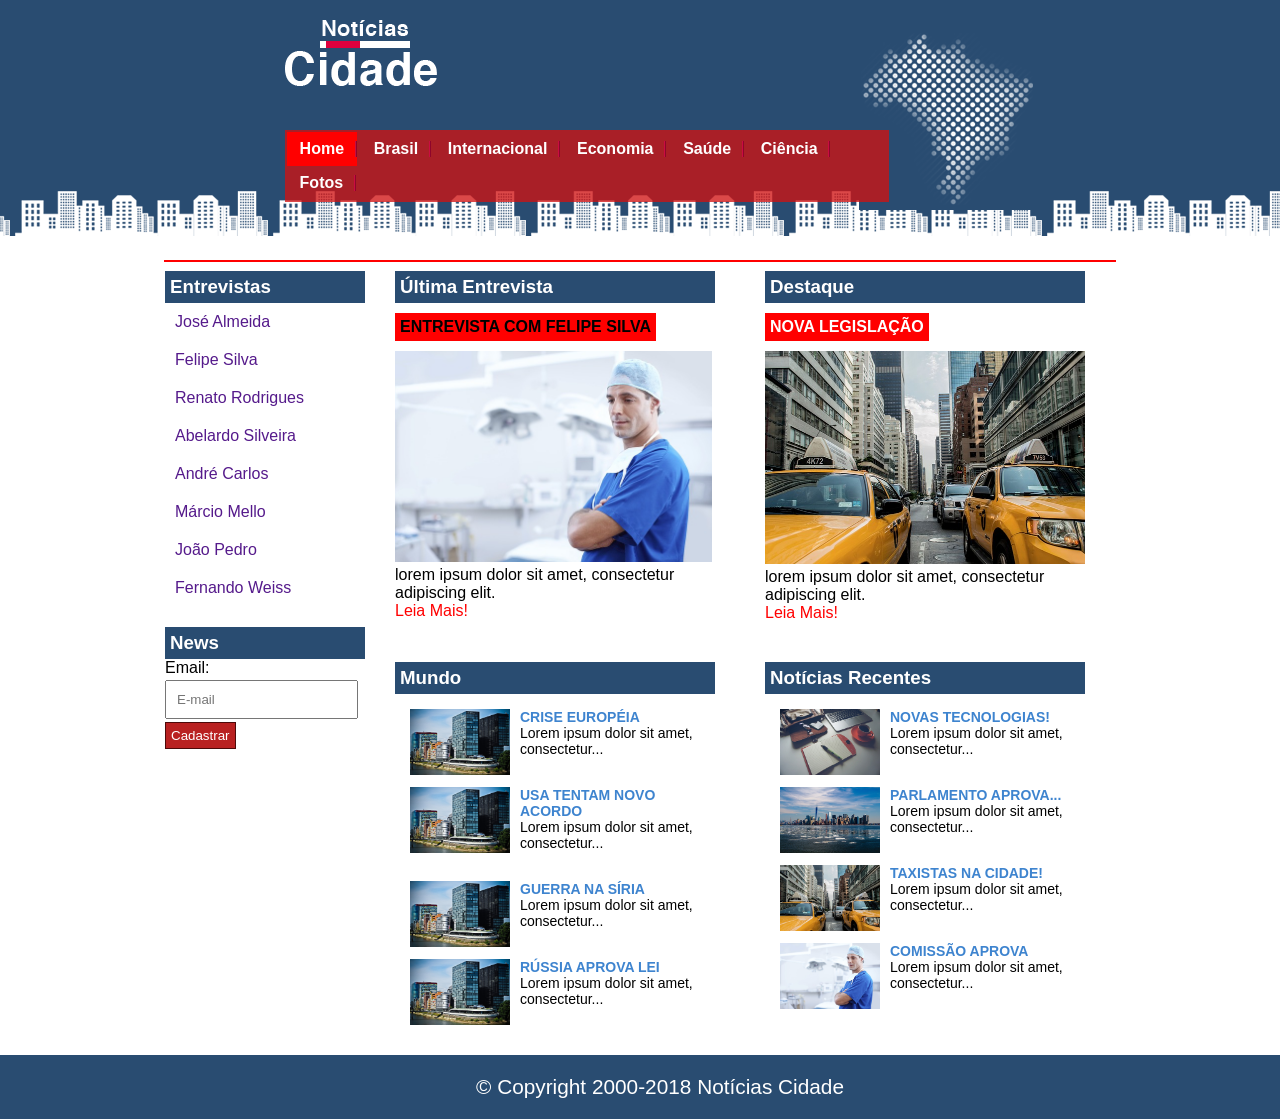
<file: index.html>
<!DOCTYPE html>
<html lang="pt-br">
<head>
    <meta charset="UTF-8">
    <meta name="viewport" content="width=device-width, initial-scale=1.0">
    <title>Home - Notícias Cidade</title>
    <link rel="stylesheet" href="./css/styles.css">
</head>
<body>
    <header id="home">
        <div id="cabecalho">
            <img src="./imgs/logo.png" id="logo" alt="">

            <nav>
                <a href="index.html" class="home">Home</a>
                <a href="brasil.html">Brasil</a>
                <a href="internacional.html">Internacional</a>
                <a href="economia.html">Economia</a>
                <a href="saude.html">Saúde</a>
                <a href="ciencia.html">Ciência</a>
                <a href="fotos.html">Fotos</a>
            </nav>
        </div>
    </header>

    <main>
        <aside class="menu-esquerda">

            <h3>Entrevistas</h3>

            <ul>
                <li><a href="">José Almeida</a></li>
                <li><a href="">Felipe Silva</a></li>
                <li><a href="">Renato Rodrigues</a></li>
                <li><a href="">Abelardo Silveira</a></li>
                <li><a href="">André Carlos</a></li>
                <li><a href="">Márcio Mello</a></li>
                <li><a href="">João Pedro</a></li>
                <li><a href="">Fernando Weiss</a></li>
            </ul>

            <h3>News</h3>

            <form action="">
                <label for="email">Email:</label> <br>
                <input type="email" placeholder="E-mail" id="email"> <br>
                <input type="submit" value="Cadastrar" id="btn">
            </form>

        </aside>

        <aside class="conteudos">
            <section class="noticia" style="margin-right: 30px;">
                <h3>Última Entrevista</h3>

                <span class="black">ENTREVISTA COM FELIPE SILVA</span>

                <img src="./imgs/doutor.jpg" width="99%">

                <p>lorem ipsum dolor sit amet, consectetur adipiscing elit.</p>

                <span class="leia-mais">Leia Mais!</span>
            </section>

            <section class="noticia">
                <h3>Destaque</h3>

                <span class="white">NOVA LEGISLAÇÃO</span>

                <img src="./imgs/taxi.jpg" width="100%">

                <p>lorem ipsum dolor sit amet, consectetur adipiscing elit.</p>

                <span class="leia-mais">Leia Mais!</span>
            </section>

            <section class="noticia" style="margin-right: 30px;">
                <h3>Mundo</h3>

                <ul>
                    <li>
                        <img src="./imgs/mundo.jpg" width="100">
                        <h4>CRISE EUROPÉIA</h4>
                        <p>Lorem ipsum dolor sit amet, consectetur...</p>
                    </li>

                    <li>
                        <img src="./imgs/mundo.jpg" width="100">
                        <h4>USA TENTAM NOVO ACORDO</h4>
                        <p>Lorem ipsum dolor sit amet, consectetur...</p>
                    </li>

                    <li>
                        <img src="./imgs/mundo.jpg" width="100">
                        <h4>GUERRA NA SÍRIA</h4>
                        <p>Lorem ipsum dolor sit amet, consectetur...</p>
                    </li>

                    <li>
                        <img src="./imgs/mundo.jpg" width="100">
                        <h4>RÚSSIA APROVA LEI</h4>
                        <p>Lorem ipsum dolor sit amet, consectetur...</p>
                    </li>
                </ul>
            </section>

            <section class="noticia">
                <h3>Notícias Recentes</h3>

                <ul>
                    <li>
                        <img src="./imgs/tecnologia.jpg" width="100">
                        <h4>NOVAS TECNOLOGIAS!</h4>
                        <p>Lorem ipsum dolor sit amet, consectetur...</p>
                    </li>

                    <li>
                        <img src="./imgs/cidade.jpg" width="100">
                        <h4>PARLAMENTO APROVA...</h4>
                        <p>Lorem ipsum dolor sit amet, consectetur...</p>
                    </li>

                    <li>
                        <img src="./imgs/taxi.jpg" width="100">
                        <h4>TAXISTAS NA CIDADE!</h4>
                        <p>Lorem ipsum dolor sit amet, consectetur...</p>
                    </li>

                    <li>
                        <img src="./imgs/doutor.jpg" width="100">
                        <h4>COMISSÃO APROVA</h4>
                        <p>Lorem ipsum dolor sit amet, consectetur...</p>
                    </li>
                </ul>
            </section>
        </aside>
    </main>
    <footer>
        &copy; Copyright 2000-2018 Notícias Cidade
    </footer>
</body>
</html>
</file>
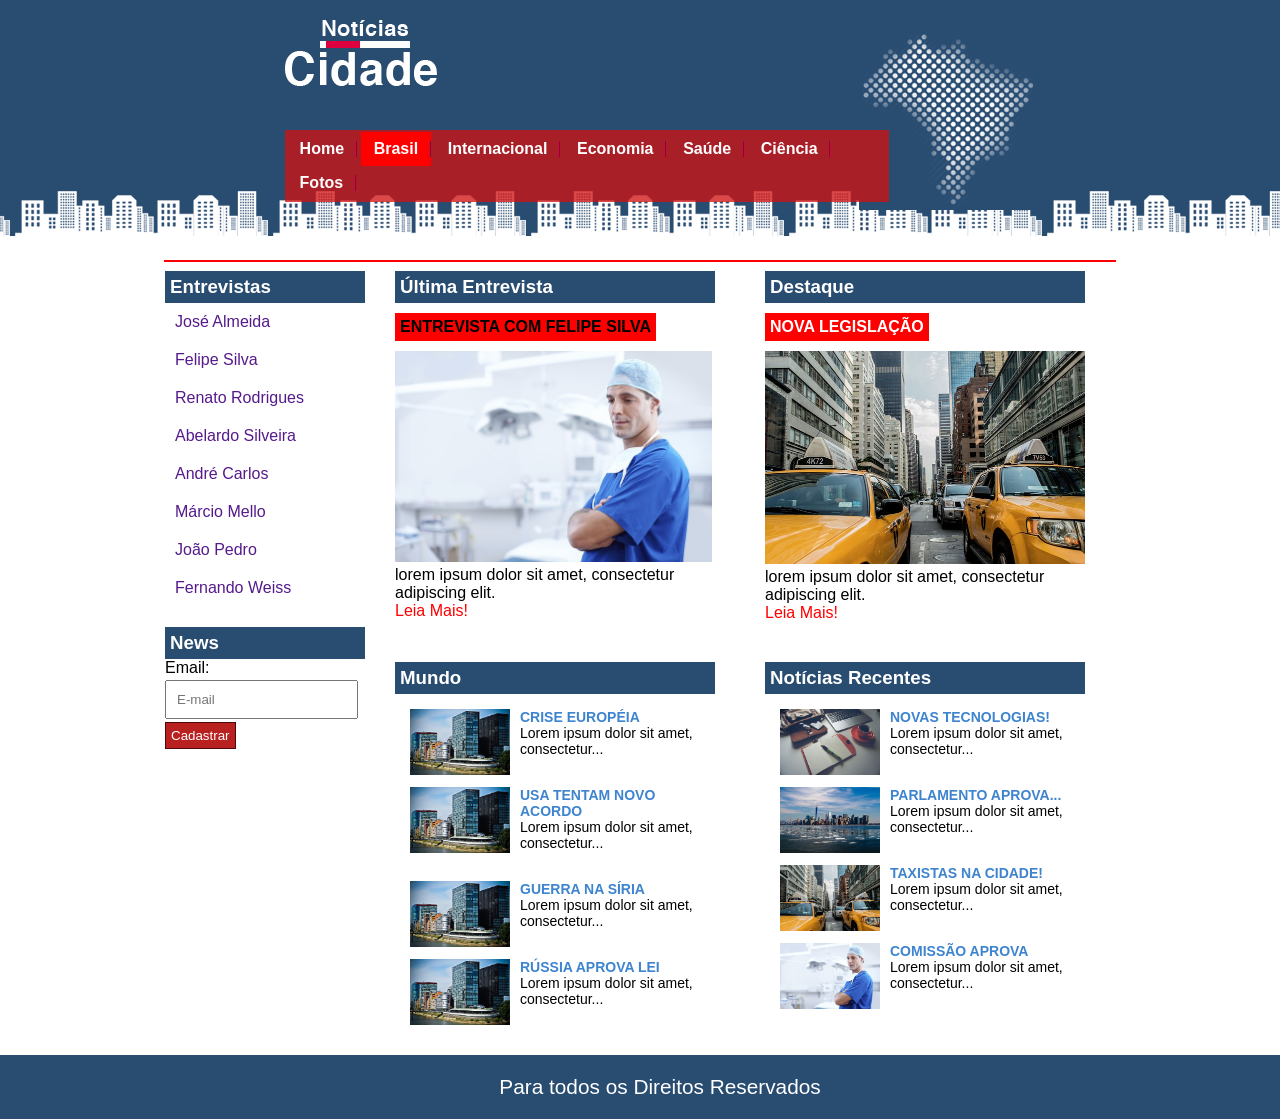
<file: brasil.html>
<!DOCTYPE html>
<html lang="pt-br">
<head>
    <meta charset="UTF-8">
    <meta name="viewport" content="width=device-width, initial-scale=1.0">
    <title>Brasil - Notícias Cidade</title>
    <link rel="stylesheet" href="./css/styles.css">
</head>
<body>
    <header id="brasil">
        <div id="cabecalho">
            <img src="./imgs/logo.png" id="logo" alt="">

            <nav>
                <a href="index.html">Home</a>
                <a href="brasil.html" class="brasil">Brasil</a>
                <a href="internacional.html">Internacional</a>
                <a href="economia.html">Economia</a>
                <a href="saude.html">Saúde</a>
                <a href="ciencia.html">Ciência</a>
                <a href="fotos.html">Fotos</a>
            </nav>
        </div>
    </header>

    <main>
        <aside class="menu-esquerda">

            <h3>Entrevistas</h3>

            <ul>
                <li><a href="">José Almeida</a></li>
                <li><a href="">Felipe Silva</a></li>
                <li><a href="">Renato Rodrigues</a></li>
                <li><a href="">Abelardo Silveira</a></li>
                <li><a href="">André Carlos</a></li>
                <li><a href="">Márcio Mello</a></li>
                <li><a href="">João Pedro</a></li>
                <li><a href="">Fernando Weiss</a></li>
            </ul>

            <h3>News</h3>

            <form action="">
                <label for="email">Email:</label> <br>
                <input type="email" placeholder="E-mail" id="email"> <br>
                <input type="submit" value="Cadastrar" id="btn">
            </form>

        </aside>

        <aside class="conteudos">
            <section class="noticia" style="margin-right: 30px;">
                <h3>Última Entrevista</h3>

                <span class="black">ENTREVISTA COM FELIPE SILVA</span>

                <img src="./imgs/doutor.jpg" width="99%">

                <p>lorem ipsum dolor sit amet, consectetur adipiscing elit.</p>

                <span class="leia-mais">Leia Mais!</span>
            </section>

            <section class="noticia">
                <h3>Destaque</h3>

                <span class="white">NOVA LEGISLAÇÃO</span>

                <img src="./imgs/taxi.jpg" width="100%">

                <p>lorem ipsum dolor sit amet, consectetur adipiscing elit.</p>

                <span class="leia-mais">Leia Mais!</span>
            </section>

            <section class="noticia" style="margin-right: 30px;">
                <h3>Mundo</h3>

                <ul>
                    <li>
                        <img src="./imgs/mundo.jpg" width="100">
                        <h4>CRISE EUROPÉIA</h4>
                        <p>Lorem ipsum dolor sit amet, consectetur...</p>
                    </li>

                    <li>
                        <img src="./imgs/mundo.jpg" width="100">
                        <h4>USA TENTAM NOVO ACORDO</h4>
                        <p>Lorem ipsum dolor sit amet, consectetur...</p>
                    </li>

                    <li>
                        <img src="./imgs/mundo.jpg" width="100">
                        <h4>GUERRA NA SÍRIA</h4>
                        <p>Lorem ipsum dolor sit amet, consectetur...</p>
                    </li>

                    <li>
                        <img src="./imgs/mundo.jpg" width="100">
                        <h4>RÚSSIA APROVA LEI</h4>
                        <p>Lorem ipsum dolor sit amet, consectetur...</p>
                    </li>
                </ul>
            </section>

            <section class="noticia">
                <h3>Notícias Recentes</h3>

                <ul>
                    <li>
                        <img src="./imgs/tecnologia.jpg" width="100">
                        <h4>NOVAS TECNOLOGIAS!</h4>
                        <p>Lorem ipsum dolor sit amet, consectetur...</p>
                    </li>

                    <li>
                        <img src="./imgs/cidade.jpg" width="100">
                        <h4>PARLAMENTO APROVA...</h4>
                        <p>Lorem ipsum dolor sit amet, consectetur...</p>
                    </li>

                    <li>
                        <img src="./imgs/taxi.jpg" width="100">
                        <h4>TAXISTAS NA CIDADE!</h4>
                        <p>Lorem ipsum dolor sit amet, consectetur...</p>
                    </li>

                    <li>
                        <img src="./imgs/doutor.jpg" width="100">
                        <h4>COMISSÃO APROVA</h4>
                        <p>Lorem ipsum dolor sit amet, consectetur...</p>
                    </li>
                </ul>
            </section>
        </aside>
    </main>
    <footer>
        Para todos os Direitos Reservados
    </footer>
</body>
</html>
</file>
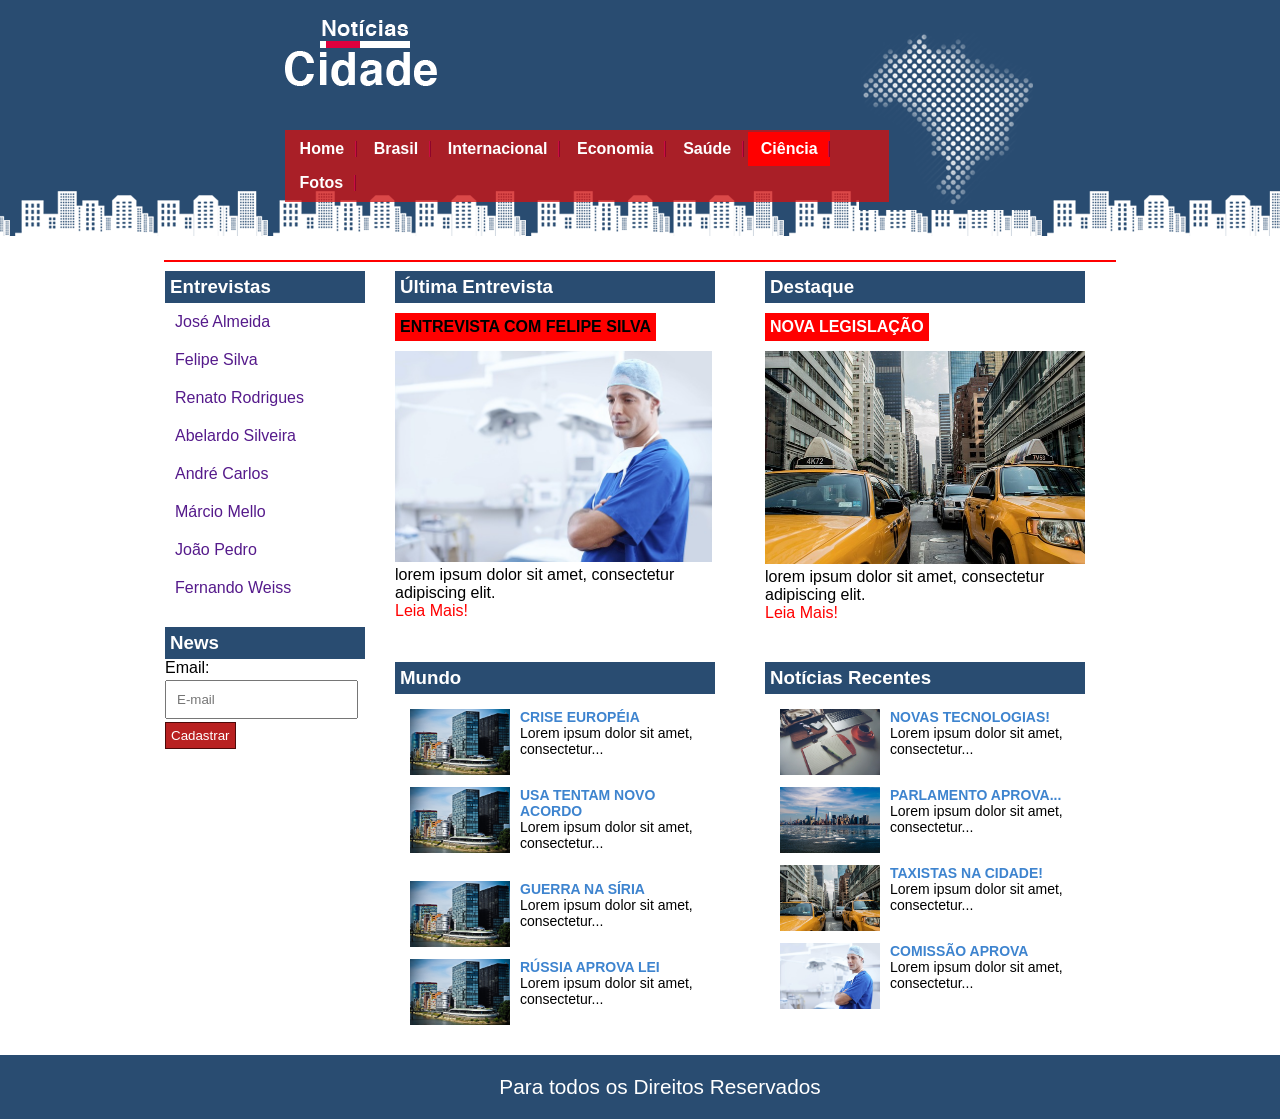
<file: ciencia.html>
<!DOCTYPE html>
<html lang="pt-br">
<head>
    <meta charset="UTF-8">
    <meta name="viewport" content="width=device-width, initial-scale=1.0">
    <title>Ciência - Notícias Cidade</title>
    <link rel="stylesheet" href="./css/styles.css">
</head>
<body>
    <header id="ciencia">
        <div id="cabecalho">
            <img src="./imgs/logo.png" id="logo" alt="">

            <nav>
                <a href="index.html">Home</a>
                <a href="brasil.html">Brasil</a>
                <a href="internacional.html">Internacional</a>
                <a href="economia.html">Economia</a>
                <a href="saude.html">Saúde</a>
                <a href="ciencia.html" class="ciencia">Ciência</a>
                <a href="fotos.html">Fotos</a>
            </nav>
        </div>
    </header>
    
    <main>
        <aside class="menu-esquerda">

            <h3>Entrevistas</h3>

            <ul>
                <li><a href="">José Almeida</a></li>
                <li><a href="">Felipe Silva</a></li>
                <li><a href="">Renato Rodrigues</a></li>
                <li><a href="">Abelardo Silveira</a></li>
                <li><a href="">André Carlos</a></li>
                <li><a href="">Márcio Mello</a></li>
                <li><a href="">João Pedro</a></li>
                <li><a href="">Fernando Weiss</a></li>
            </ul>

            <h3>News</h3>

            <form action="">
                <label for="email">Email:</label> <br>
                <input type="email" placeholder="E-mail" id="email"> <br>
                <input type="submit" value="Cadastrar" id="btn">
            </form>

        </aside>

        <aside class="conteudos">
            <section class="noticia" style="margin-right: 30px;">
                <h3>Última Entrevista</h3>

                <span class="black">ENTREVISTA COM FELIPE SILVA</span>

                <img src="./imgs/doutor.jpg" width="99%">

                <p>lorem ipsum dolor sit amet, consectetur adipiscing elit.</p>

                <span class="leia-mais">Leia Mais!</span>
            </section>

            <section class="noticia">
                <h3>Destaque</h3>

                <span class="white">NOVA LEGISLAÇÃO</span>

                <img src="./imgs/taxi.jpg" width="100%">

                <p>lorem ipsum dolor sit amet, consectetur adipiscing elit.</p>

                <span class="leia-mais">Leia Mais!</span>
            </section>

            <section class="noticia" style="margin-right: 30px;">
                <h3>Mundo</h3>

                <ul>
                    <li>
                        <img src="./imgs/mundo.jpg" width="100">
                        <h4>CRISE EUROPÉIA</h4>
                        <p>Lorem ipsum dolor sit amet, consectetur...</p>
                    </li>

                    <li>
                        <img src="./imgs/mundo.jpg" width="100">
                        <h4>USA TENTAM NOVO ACORDO</h4>
                        <p>Lorem ipsum dolor sit amet, consectetur...</p>
                    </li>

                    <li>
                        <img src="./imgs/mundo.jpg" width="100">
                        <h4>GUERRA NA SÍRIA</h4>
                        <p>Lorem ipsum dolor sit amet, consectetur...</p>
                    </li>

                    <li>
                        <img src="./imgs/mundo.jpg" width="100">
                        <h4>RÚSSIA APROVA LEI</h4>
                        <p>Lorem ipsum dolor sit amet, consectetur...</p>
                    </li>
                </ul>
            </section>

            <section class="noticia">
                <h3>Notícias Recentes</h3>

                <ul>
                    <li>
                        <img src="./imgs/tecnologia.jpg" width="100">
                        <h4>NOVAS TECNOLOGIAS!</h4>
                        <p>Lorem ipsum dolor sit amet, consectetur...</p>
                    </li>

                    <li>
                        <img src="./imgs/cidade.jpg" width="100">
                        <h4>PARLAMENTO APROVA...</h4>
                        <p>Lorem ipsum dolor sit amet, consectetur...</p>
                    </li>

                    <li>
                        <img src="./imgs/taxi.jpg" width="100">
                        <h4>TAXISTAS NA CIDADE!</h4>
                        <p>Lorem ipsum dolor sit amet, consectetur...</p>
                    </li>

                    <li>
                        <img src="./imgs/doutor.jpg" width="100">
                        <h4>COMISSÃO APROVA</h4>
                        <p>Lorem ipsum dolor sit amet, consectetur...</p>
                    </li>
                </ul>
            </section>
        </aside>
    </main>
    <footer>
        Para todos os Direitos Reservados
    </footer>
</body>
</html>
</file>
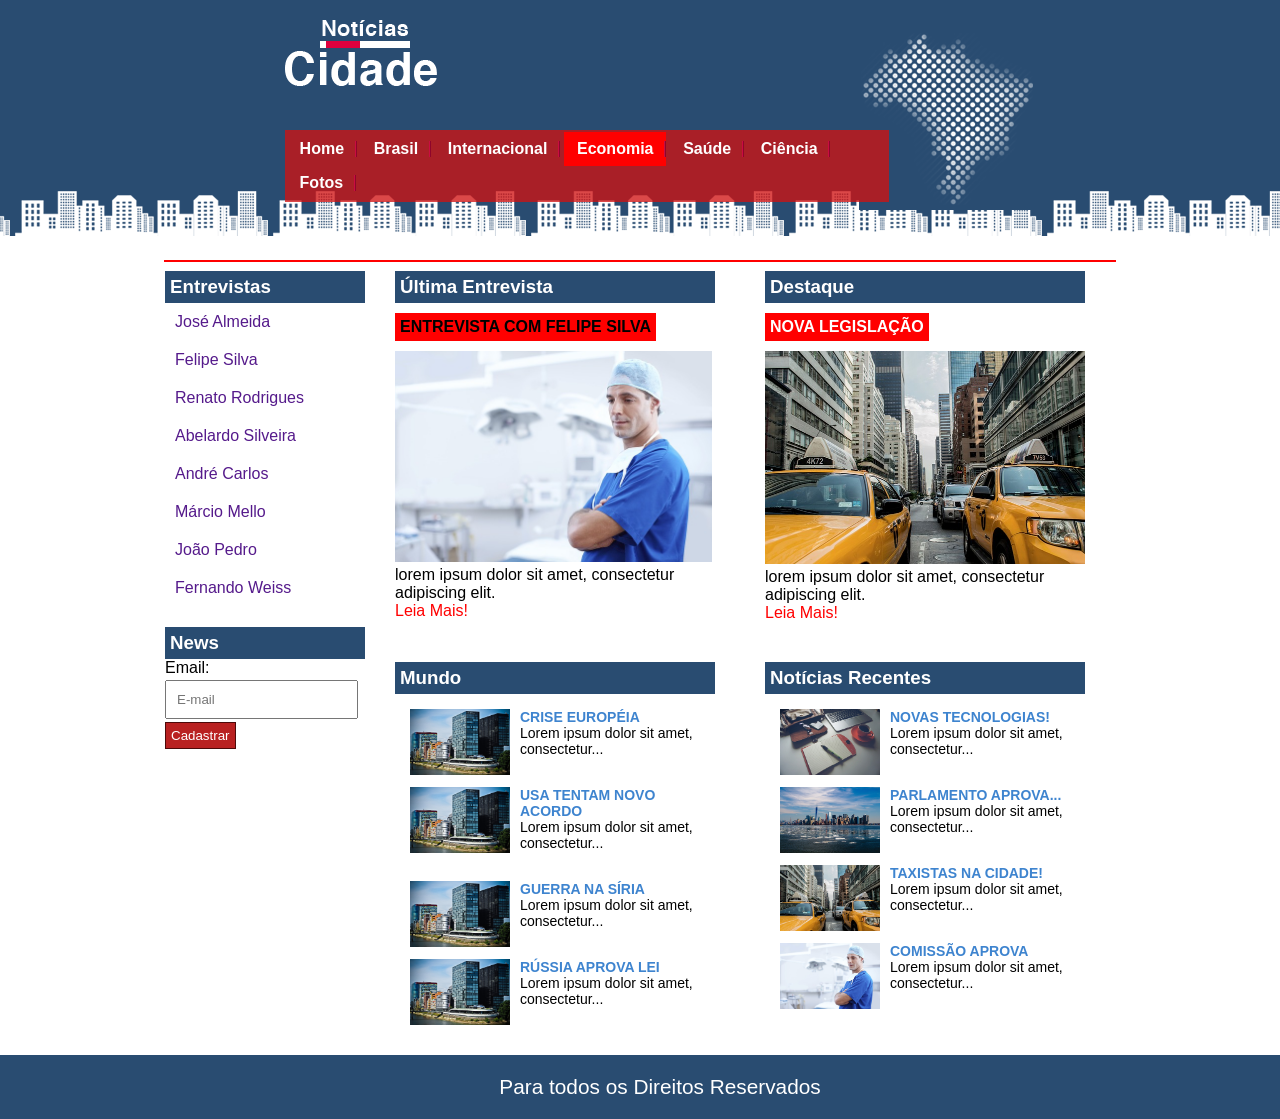
<file: economia.html>
<!DOCTYPE html>
<html lang="pt-br">
<head>
    <meta charset="UTF-8">
    <meta name="viewport" content="width=device-width, initial-scale=1.0">
    <title>Economia - Notícias Cidade</title>
    <link rel="stylesheet" href="./css/styles.css">
</head>
<body>
    <header id="economia">
        <div id="cabecalho">
            <img src="./imgs/logo.png" id="logo" alt="">

            <nav>
                <a href="index.html">Home</a>
                <a href="brasil.html">Brasil</a>
                <a href="internacional.html">Internacional</a>
                <a href="economia.html" class="economia">Economia</a>
                <a href="saude.html">Saúde</a>
                <a href="ciencia.html">Ciência</a>
                <a href="fotos.html">Fotos</a>
            </nav>
        </div>
    </header>
    

    <main>
        <aside class="menu-esquerda">

            <h3>Entrevistas</h3>

            <ul>
                <li><a href="">José Almeida</a></li>
                <li><a href="">Felipe Silva</a></li>
                <li><a href="">Renato Rodrigues</a></li>
                <li><a href="">Abelardo Silveira</a></li>
                <li><a href="">André Carlos</a></li>
                <li><a href="">Márcio Mello</a></li>
                <li><a href="">João Pedro</a></li>
                <li><a href="">Fernando Weiss</a></li>
            </ul>

            <h3>News</h3>

            <form action="">
                <label for="email">Email:</label> <br>
                <input type="email" placeholder="E-mail" id="email"> <br>
                <input type="submit" value="Cadastrar" id="btn">
            </form>

        </aside>

        <aside class="conteudos">
            <section class="noticia" style="margin-right: 30px;">
                <h3>Última Entrevista</h3>

                <span class="black">ENTREVISTA COM FELIPE SILVA</span>

                <img src="./imgs/doutor.jpg" width="99%">

                <p>lorem ipsum dolor sit amet, consectetur adipiscing elit.</p>

                <span class="leia-mais">Leia Mais!</span>
            </section>

            <section class="noticia">
                <h3>Destaque</h3>

                <span class="white">NOVA LEGISLAÇÃO</span>

                <img src="./imgs/taxi.jpg" width="100%">

                <p>lorem ipsum dolor sit amet, consectetur adipiscing elit.</p>

                <span class="leia-mais">Leia Mais!</span>
            </section>

            <section class="noticia" style="margin-right: 30px;">
                <h3>Mundo</h3>

                <ul>
                    <li>
                        <img src="./imgs/mundo.jpg" width="100">
                        <h4>CRISE EUROPÉIA</h4>
                        <p>Lorem ipsum dolor sit amet, consectetur...</p>
                    </li>

                    <li>
                        <img src="./imgs/mundo.jpg" width="100">
                        <h4>USA TENTAM NOVO ACORDO</h4>
                        <p>Lorem ipsum dolor sit amet, consectetur...</p>
                    </li>

                    <li>
                        <img src="./imgs/mundo.jpg" width="100">
                        <h4>GUERRA NA SÍRIA</h4>
                        <p>Lorem ipsum dolor sit amet, consectetur...</p>
                    </li>

                    <li>
                        <img src="./imgs/mundo.jpg" width="100">
                        <h4>RÚSSIA APROVA LEI</h4>
                        <p>Lorem ipsum dolor sit amet, consectetur...</p>
                    </li>
                </ul>
            </section>

            <section class="noticia">
                <h3>Notícias Recentes</h3>

                <ul>
                    <li>
                        <img src="./imgs/tecnologia.jpg" width="100">
                        <h4>NOVAS TECNOLOGIAS!</h4>
                        <p>Lorem ipsum dolor sit amet, consectetur...</p>
                    </li>

                    <li>
                        <img src="./imgs/cidade.jpg" width="100">
                        <h4>PARLAMENTO APROVA...</h4>
                        <p>Lorem ipsum dolor sit amet, consectetur...</p>
                    </li>

                    <li>
                        <img src="./imgs/taxi.jpg" width="100">
                        <h4>TAXISTAS NA CIDADE!</h4>
                        <p>Lorem ipsum dolor sit amet, consectetur...</p>
                    </li>

                    <li>
                        <img src="./imgs/doutor.jpg" width="100">
                        <h4>COMISSÃO APROVA</h4>
                        <p>Lorem ipsum dolor sit amet, consectetur...</p>
                    </li>
                </ul>
            </section>
        </aside>
    </main>
    <footer>
        Para todos os Direitos Reservados
    </footer>
</body>
</html>
</file>
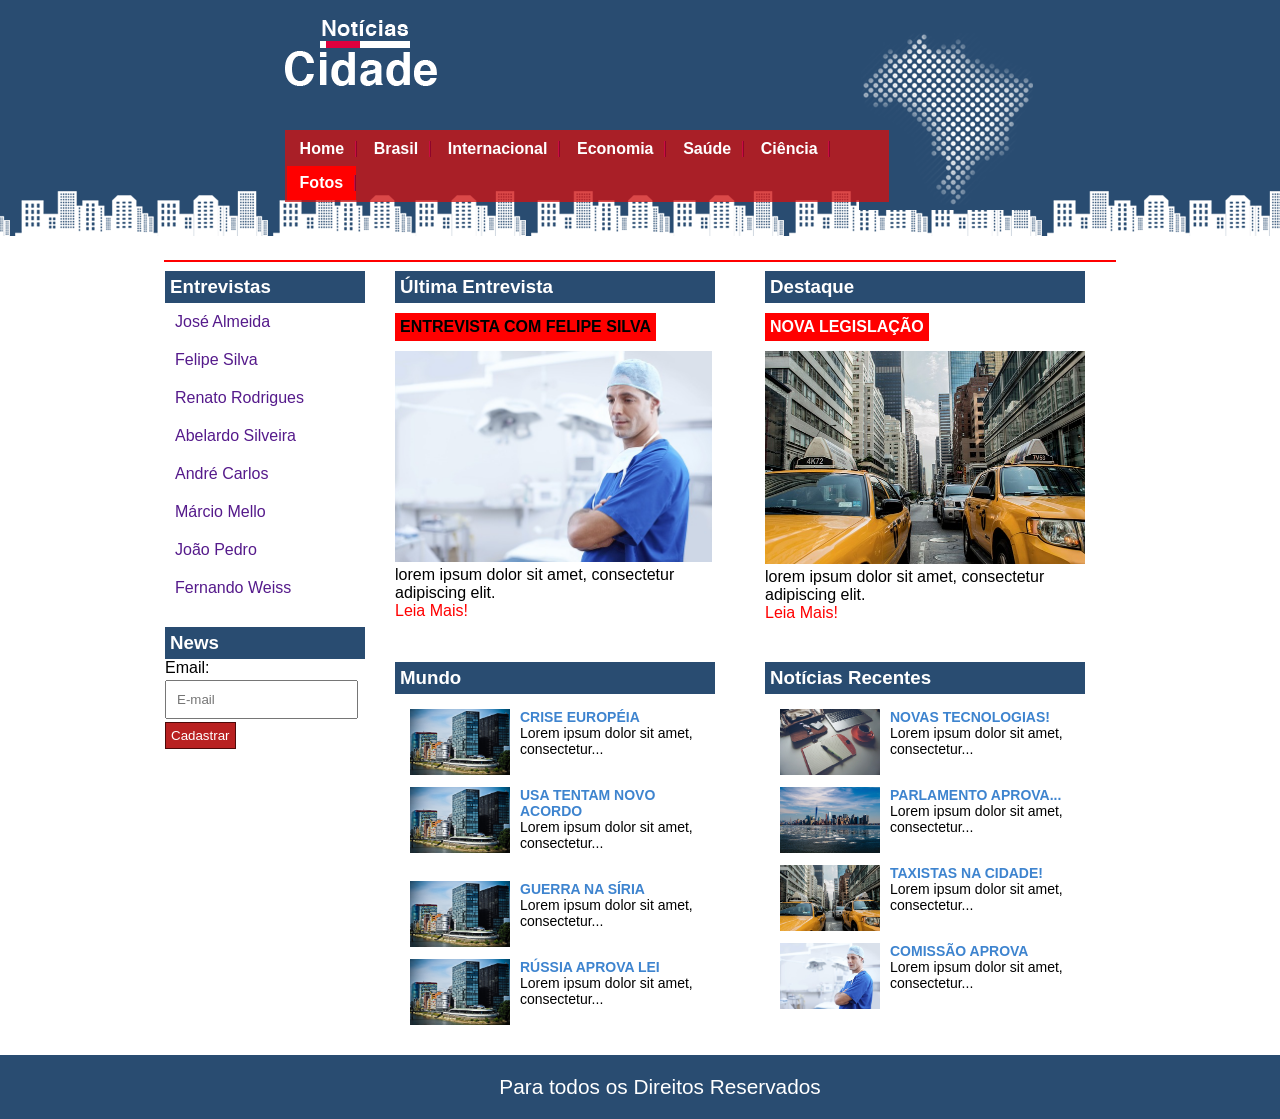
<file: fotos.html>
<!DOCTYPE html>
<html lang="pt-br">
<head>
    <meta charset="UTF-8">
    <meta name="viewport" content="width=device-width, initial-scale=1.0">
    <title>Fotos - Notícias Cidade</title>
    <link rel="stylesheet" href="./css/styles.css">
</head>
<body>
    <header id="fotos">
        <div id="cabecalho">
            <img src="./imgs/logo.png" id="logo" alt="">

            <nav>
                <a href="index.html">Home</a>
                <a href="brasil.html">Brasil</a>
                <a href="internacional.html">Internacional</a>
                <a href="economia.html">Economia</a>
                <a href="saude.html">Saúde</a>
                <a href="ciencia.html">Ciência</a>
                <a href="fotos.html" class="fotos">Fotos</a>
            </nav>
        </div>
    </header>
    

    <main>
        <aside class="menu-esquerda">

            <h3>Entrevistas</h3>

            <ul>
                <li><a href="">José Almeida</a></li>
                <li><a href="">Felipe Silva</a></li>
                <li><a href="">Renato Rodrigues</a></li>
                <li><a href="">Abelardo Silveira</a></li>
                <li><a href="">André Carlos</a></li>
                <li><a href="">Márcio Mello</a></li>
                <li><a href="">João Pedro</a></li>
                <li><a href="">Fernando Weiss</a></li>
            </ul>

            <h3>News</h3>

            <form action="">
                <label for="email">Email:</label> <br>
                <input type="email" placeholder="E-mail" id="email"> <br>
                <input type="submit" value="Cadastrar" id="btn">
            </form>

        </aside>

        <aside class="conteudos">
            <section class="noticia" style="margin-right: 30px;">
                <h3>Última Entrevista</h3>

                <span class="black">ENTREVISTA COM FELIPE SILVA</span>

                <img src="./imgs/doutor.jpg" width="99%">

                <p>lorem ipsum dolor sit amet, consectetur adipiscing elit.</p>

                <span class="leia-mais">Leia Mais!</span>
            </section>

            <section class="noticia">
                <h3>Destaque</h3>

                <span class="white">NOVA LEGISLAÇÃO</span>

                <img src="./imgs/taxi.jpg" width="100%">

                <p>lorem ipsum dolor sit amet, consectetur adipiscing elit.</p>

                <span class="leia-mais">Leia Mais!</span>
            </section>

            <section class="noticia" style="margin-right: 30px;">
                <h3>Mundo</h3>

                <ul>
                    <li>
                        <img src="./imgs/mundo.jpg" width="100">
                        <h4>CRISE EUROPÉIA</h4>
                        <p>Lorem ipsum dolor sit amet, consectetur...</p>
                    </li>

                    <li>
                        <img src="./imgs/mundo.jpg" width="100">
                        <h4>USA TENTAM NOVO ACORDO</h4>
                        <p>Lorem ipsum dolor sit amet, consectetur...</p>
                    </li>

                    <li>
                        <img src="./imgs/mundo.jpg" width="100">
                        <h4>GUERRA NA SÍRIA</h4>
                        <p>Lorem ipsum dolor sit amet, consectetur...</p>
                    </li>

                    <li>
                        <img src="./imgs/mundo.jpg" width="100">
                        <h4>RÚSSIA APROVA LEI</h4>
                        <p>Lorem ipsum dolor sit amet, consectetur...</p>
                    </li>
                </ul>
            </section>

            <section class="noticia">
                <h3>Notícias Recentes</h3>

                <ul>
                    <li>
                        <img src="./imgs/tecnologia.jpg" width="100">
                        <h4>NOVAS TECNOLOGIAS!</h4>
                        <p>Lorem ipsum dolor sit amet, consectetur...</p>
                    </li>

                    <li>
                        <img src="./imgs/cidade.jpg" width="100">
                        <h4>PARLAMENTO APROVA...</h4>
                        <p>Lorem ipsum dolor sit amet, consectetur...</p>
                    </li>

                    <li>
                        <img src="./imgs/taxi.jpg" width="100">
                        <h4>TAXISTAS NA CIDADE!</h4>
                        <p>Lorem ipsum dolor sit amet, consectetur...</p>
                    </li>

                    <li>
                        <img src="./imgs/doutor.jpg" width="100">
                        <h4>COMISSÃO APROVA</h4>
                        <p>Lorem ipsum dolor sit amet, consectetur...</p>
                    </li>
                </ul>
            </section>
        </aside>
    </main>
    <footer>
        Para todos os Direitos Reservados
    </footer>
</body>
</html>
</file>
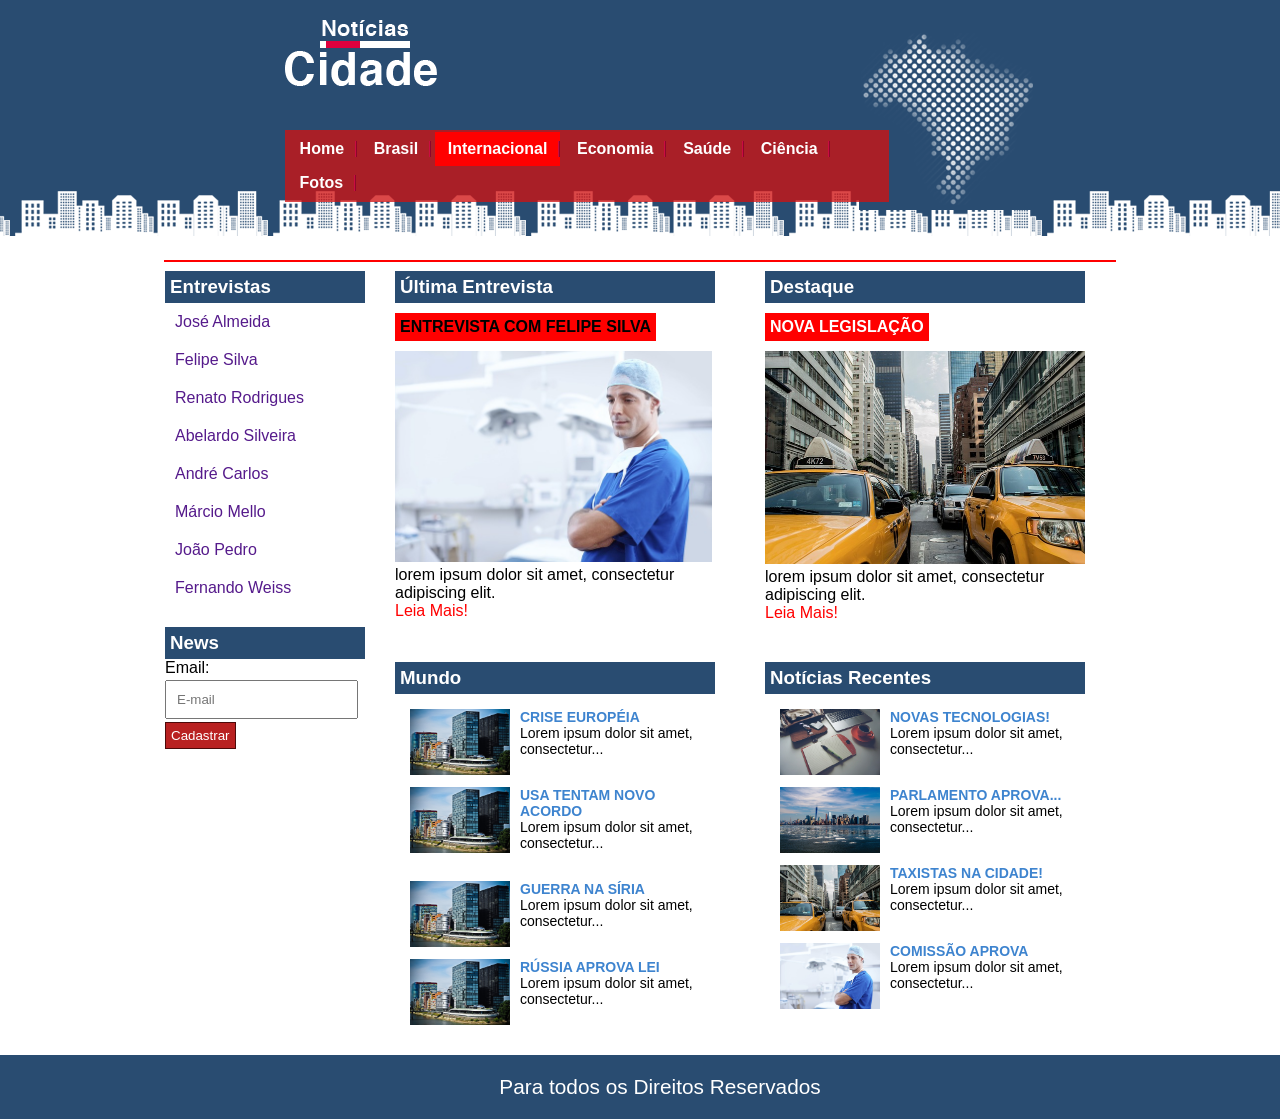
<file: internacional.html>
<!DOCTYPE html>
<html lang="pt-br">
<head>
    <meta charset="UTF-8">
    <meta name="viewport" content="width=device-width, initial-scale=1.0">
    <title>Internacional - Notícias Cidade</title>
    <link rel="stylesheet" href="./css/styles.css">
</head>
<body>
    <header id="internacional">
        <div id="cabecalho">
            <img src="./imgs/logo.png" id="logo" alt="">

            <nav>
                <a href="index.html">Home</a>
                <a href="brasil.html">Brasil</a>
                <a href="internacional.html" class="internacional">Internacional</a>
                <a href="economia.html">Economia</a>
                <a href="saude.html">Saúde</a>
                <a href="ciencia.html">Ciência</a>
                <a href="fotos.html">Fotos</a>
            </nav>
        </div>
    </header>
    
    <main>
        <aside class="menu-esquerda">

            <h3>Entrevistas</h3>

            <ul>
                <li><a href="">José Almeida</a></li>
                <li><a href="">Felipe Silva</a></li>
                <li><a href="">Renato Rodrigues</a></li>
                <li><a href="">Abelardo Silveira</a></li>
                <li><a href="">André Carlos</a></li>
                <li><a href="">Márcio Mello</a></li>
                <li><a href="">João Pedro</a></li>
                <li><a href="">Fernando Weiss</a></li>
            </ul>

            <h3>News</h3>

            <form action="">
                <label for="email">Email:</label> <br>
                <input type="email" placeholder="E-mail" id="email"> <br>
                <input type="submit" value="Cadastrar" id="btn">
            </form>

        </aside>

        <aside class="conteudos">
            <section class="noticia" style="margin-right: 30px;">
                <h3>Última Entrevista</h3>

                <span class="black">ENTREVISTA COM FELIPE SILVA</span>

                <img src="./imgs/doutor.jpg" width="99%">

                <p>lorem ipsum dolor sit amet, consectetur adipiscing elit.</p>

                <span class="leia-mais">Leia Mais!</span>
            </section>

            <section class="noticia">
                <h3>Destaque</h3>

                <span class="white">NOVA LEGISLAÇÃO</span>

                <img src="./imgs/taxi.jpg" width="100%">

                <p>lorem ipsum dolor sit amet, consectetur adipiscing elit.</p>

                <span class="leia-mais">Leia Mais!</span>
            </section>

            <section class="noticia" style="margin-right: 30px;">
                <h3>Mundo</h3>

                <ul>
                    <li>
                        <img src="./imgs/mundo.jpg" width="100">
                        <h4>CRISE EUROPÉIA</h4>
                        <p>Lorem ipsum dolor sit amet, consectetur...</p>
                    </li>

                    <li>
                        <img src="./imgs/mundo.jpg" width="100">
                        <h4>USA TENTAM NOVO ACORDO</h4>
                        <p>Lorem ipsum dolor sit amet, consectetur...</p>
                    </li>

                    <li>
                        <img src="./imgs/mundo.jpg" width="100">
                        <h4>GUERRA NA SÍRIA</h4>
                        <p>Lorem ipsum dolor sit amet, consectetur...</p>
                    </li>

                    <li>
                        <img src="./imgs/mundo.jpg" width="100">
                        <h4>RÚSSIA APROVA LEI</h4>
                        <p>Lorem ipsum dolor sit amet, consectetur...</p>
                    </li>
                </ul>
            </section>

            <section class="noticia">
                <h3>Notícias Recentes</h3>

                <ul>
                    <li>
                        <img src="./imgs/tecnologia.jpg" width="100">
                        <h4>NOVAS TECNOLOGIAS!</h4>
                        <p>Lorem ipsum dolor sit amet, consectetur...</p>
                    </li>

                    <li>
                        <img src="./imgs/cidade.jpg" width="100">
                        <h4>PARLAMENTO APROVA...</h4>
                        <p>Lorem ipsum dolor sit amet, consectetur...</p>
                    </li>

                    <li>
                        <img src="./imgs/taxi.jpg" width="100">
                        <h4>TAXISTAS NA CIDADE!</h4>
                        <p>Lorem ipsum dolor sit amet, consectetur...</p>
                    </li>

                    <li>
                        <img src="./imgs/doutor.jpg" width="100">
                        <h4>COMISSÃO APROVA</h4>
                        <p>Lorem ipsum dolor sit amet, consectetur...</p>
                    </li>
                </ul>
            </section>
        </aside>
    </main>

    <footer>
        Para todos os Direitos Reservados
    </footer>
</body>
</html>
</file>
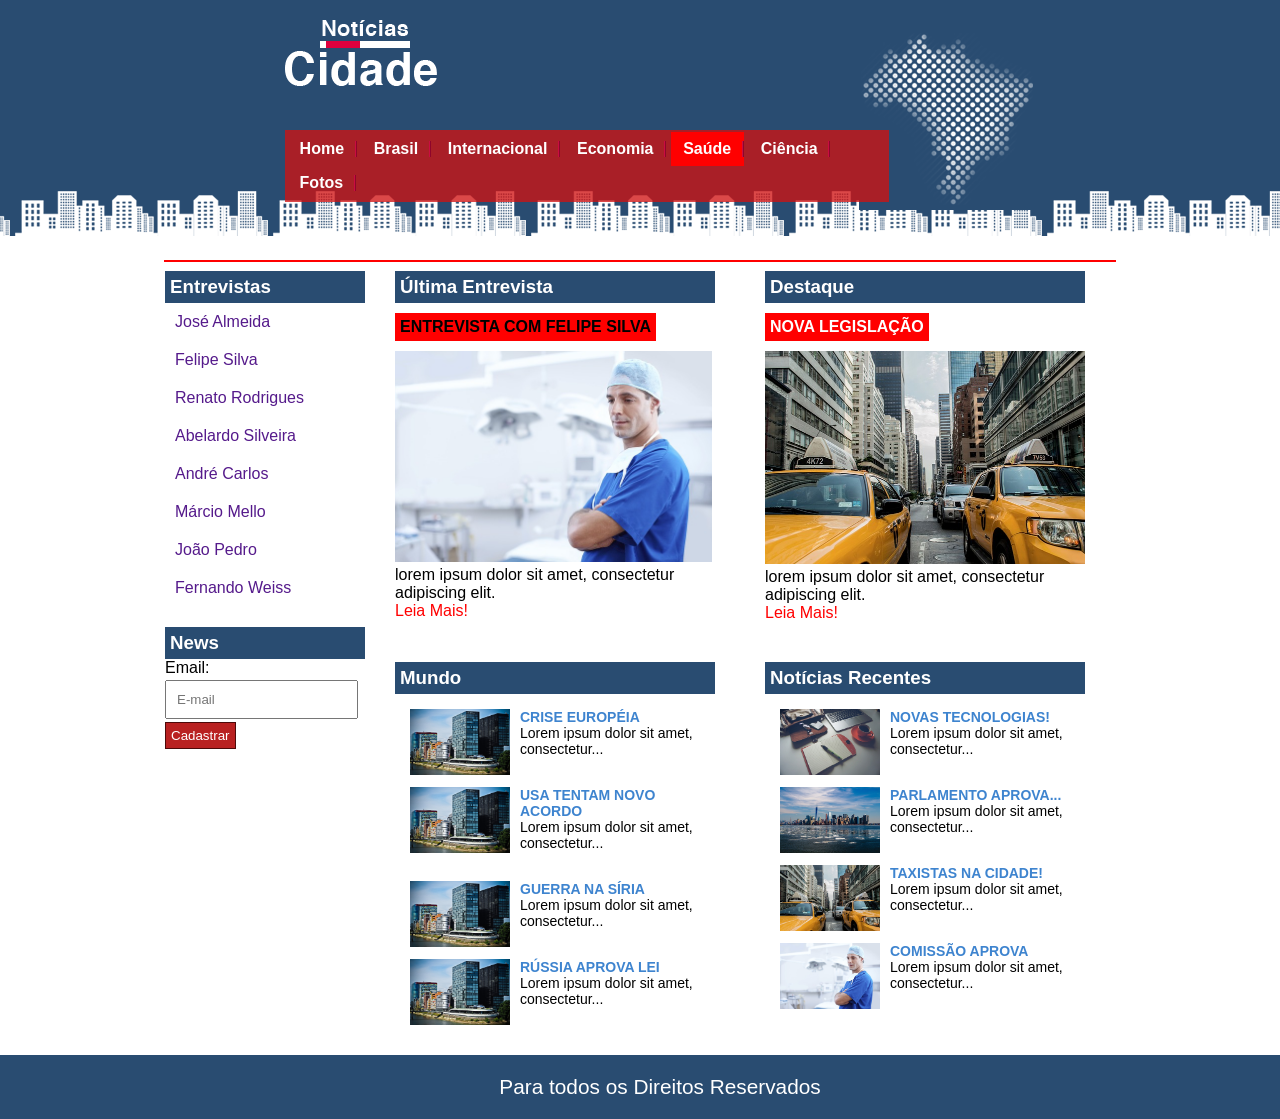
<file: saude.html>
<!DOCTYPE html>
<html lang="pt-br">
<head>
    <meta charset="UTF-8">
    <meta name="viewport" content="width=device-width, initial-scale=1.0">
    <title>Saúde - Notícias Cidade</title>
    <link rel="stylesheet" href="./css/styles.css">
</head>
<body>
    <header id="saude">
        <div id="cabecalho">
            <img src="./imgs/logo.png" id="logo" alt="">

            <nav>
                <a href="index.html">Home</a>
                <a href="brasil.html">Brasil</a>
                <a href="internacional.html">Internacional</a>
                <a href="economia.html">Economia</a>
                <a href="saude.html" class="saude">Saúde</a>
                <a href="ciencia.html">Ciência</a>
                <a href="fotos.html">Fotos</a>
            </nav>
        </div>
    </header>
    
    <main>
        <aside class="menu-esquerda">

            <h3>Entrevistas</h3>

            <ul>
                <li><a href="">José Almeida</a></li>
                <li><a href="">Felipe Silva</a></li>
                <li><a href="">Renato Rodrigues</a></li>
                <li><a href="">Abelardo Silveira</a></li>
                <li><a href="">André Carlos</a></li>
                <li><a href="">Márcio Mello</a></li>
                <li><a href="">João Pedro</a></li>
                <li><a href="">Fernando Weiss</a></li>
            </ul>

            <h3>News</h3>

            <form action="">
                <label for="email">Email:</label> <br>
                <input type="email" placeholder="E-mail" id="email"> <br>
                <input type="submit" value="Cadastrar" id="btn">
            </form>

        </aside>

        <aside class="conteudos">
            <section class="noticia" style="margin-right: 30px;">
                <h3>Última Entrevista</h3>

                <span class="black">ENTREVISTA COM FELIPE SILVA</span>

                <img src="./imgs/doutor.jpg" width="99%">

                <p>lorem ipsum dolor sit amet, consectetur adipiscing elit.</p>

                <span class="leia-mais">Leia Mais!</span>
            </section>

            <section class="noticia">
                <h3>Destaque</h3>

                <span class="white">NOVA LEGISLAÇÃO</span>

                <img src="./imgs/taxi.jpg" width="100%">

                <p>lorem ipsum dolor sit amet, consectetur adipiscing elit.</p>

                <span class="leia-mais">Leia Mais!</span>
            </section>

            <section class="noticia" style="margin-right: 30px;">
                <h3>Mundo</h3>

                <ul>
                    <li>
                        <img src="./imgs/mundo.jpg" width="100">
                        <h4>CRISE EUROPÉIA</h4>
                        <p>Lorem ipsum dolor sit amet, consectetur...</p>
                    </li>

                    <li>
                        <img src="./imgs/mundo.jpg" width="100">
                        <h4>USA TENTAM NOVO ACORDO</h4>
                        <p>Lorem ipsum dolor sit amet, consectetur...</p>
                    </li>

                    <li>
                        <img src="./imgs/mundo.jpg" width="100">
                        <h4>GUERRA NA SÍRIA</h4>
                        <p>Lorem ipsum dolor sit amet, consectetur...</p>
                    </li>

                    <li>
                        <img src="./imgs/mundo.jpg" width="100">
                        <h4>RÚSSIA APROVA LEI</h4>
                        <p>Lorem ipsum dolor sit amet, consectetur...</p>
                    </li>
                </ul>
            </section>

            <section class="noticia">
                <h3>Notícias Recentes</h3>

                <ul>
                    <li>
                        <img src="./imgs/tecnologia.jpg" width="100">
                        <h4>NOVAS TECNOLOGIAS!</h4>
                        <p>Lorem ipsum dolor sit amet, consectetur...</p>
                    </li>

                    <li>
                        <img src="./imgs/cidade.jpg" width="100">
                        <h4>PARLAMENTO APROVA...</h4>
                        <p>Lorem ipsum dolor sit amet, consectetur...</p>
                    </li>

                    <li>
                        <img src="./imgs/taxi.jpg" width="100">
                        <h4>TAXISTAS NA CIDADE!</h4>
                        <p>Lorem ipsum dolor sit amet, consectetur...</p>
                    </li>

                    <li>
                        <img src="./imgs/doutor.jpg" width="100">
                        <h4>COMISSÃO APROVA</h4>
                        <p>Lorem ipsum dolor sit amet, consectetur...</p>
                    </li>
                </ul>
            </section>
        </aside>
    </main>

    <footer>
        Para todos os Direitos Reservados
    </footer>
</body>
</html>
</file>
<file: css/styles.css>
* {
    margin: 0;
    padding: 0;
}

body {
    font-family: 'Trebuchet MS', 'Lucida Sans Unicode', 'Lucida Grande', 'Lucida Sans', Arial, sans-serif;
    overflow-x: hidden;
}

header {
    background-color: #294C71;
    width: 100%;
    padding: 20px;
    background-image: url(../imgs/fundo.png);
    background-repeat: repeat-x;
    background-position: bottom;
}

#cabecalho {
    width: 750px;
    height: 200px;
    margin: 0 auto;
    background-image: url(../imgs/detalhe-topo.png);
    background-repeat: no-repeat;
    background-position: right;
}

nav {
    background-color: rgba(209, 17, 17, 0.767);
    padding: 2px;
    width: 80%;
    margin-top: 40px;
}

a, ul {
    text-decoration: none;
    list-style-type: none;
}

nav a {
    text-decoration: none;
    color: white;
    font-weight: 700;
    display: inline-block;
    padding: 8px 12.6px;
    background-image: url(../imgs/divisor.png);
    background-repeat: no-repeat;
    background-position: right;
}

#home #cabecalho nav .home,
#brasil #cabecalho nav .brasil,
#ciencia #cabecalho nav .ciencia,
#economia #cabecalho nav .economia,
#fotos #cabecalho nav .fotos,
#internacional #cabecalho nav .internacional,
#saude #cabecalho nav .saude {
    background-color: red;
}

nav a:hover {
    color: rgba(75, 64, 64, 0.993);
}

main {
    margin: 20px auto;
    width: 950px;
}

aside.menu-esquerda {
    width: 200px;
    float: left;
    margin-top: 10px;
}

aside.menu-esquerda h3 {
    background-color: #294C71;
    color: white;
    padding: 5px;
}

aside.menu-esquerda ul {
    margin-bottom: 20px;
}

aside.menu-esquerda ul a {
    display: block;
    padding: 10px;
}

input#email[type="email"] {
    padding: 10px;
    margin: 3px 0;
}

input#email[type="email"]:focus {
    border: 1px solid lightblue;
    outline: none;
}

input#btn {
    padding: 5px;
    background-color: rgb(185, 33, 33);
    border: 1px solid rgb(77, 9, 9);
    color: white;
}

aside.conteudos {
    float: right;
    width: 730px;
}

section.noticia {
    width: 320px;
    margin-bottom: 20px;
    padding: 10px;
    float: left;
}

section.noticia h3 {
    background-color: #294C71;
    color: white;
    padding: 5px;
}

section ul li {
    font-size: 14px;
    padding: 15px;
}

section ul li h4 {
    color: #3e84cf;
}

section ul li img {
    float: left;
    margin-right: 10px;
}

span.black {
    font-weight: 900;
    color: black;
    background-color: red;
    padding: 5px;
    margin: 10px 0;
    display: inline-block;
}

span.white {
    font-weight: 900;
    color: white;
    background-color: red;
    padding: 5px;
    margin: 10px 0;
    display: inline-block;
}

span.leia-mais {
    color: red;
}

main{
    border: 1px solid red;
}

footer {
    background-color: #294C71;
    width: 100%;
    color: white;
    font-size: 1.3em;
    padding: 20px;
    text-align: center;
    margin: 0 auto;
    clear: both;
}
</file>
